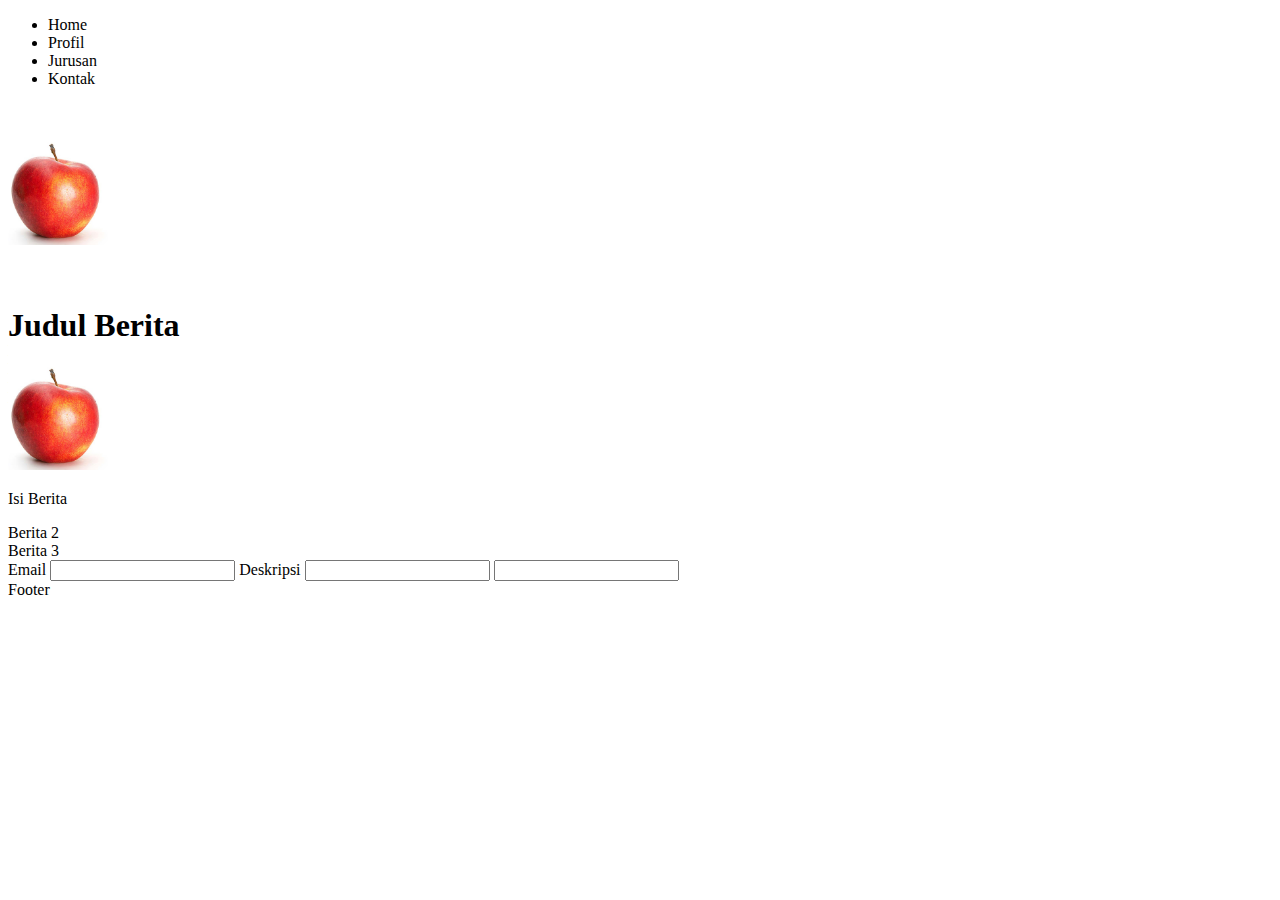
<file: Pertemuan-3/index.html>
<!DOCTYPE html>
<head>
<title>Belajr HTML</title>
</head>
<body>
    <div>
        <div>
            <!--Menu Web-->
            <ul>
                <li>Home</li>
                <li>Profil</li>
                <li>Jurusan</li>
                <li>Kontak</li>
            </ul>
        </div>
        <br /><br />
        <div>
            <!--Slider-->
            <img src="images/apel.jpg" alt="" width="100">
        </div>
        <br /> <br />
        <div>
            <!--Isi Web-->
            <div>
                <h1>Judul Berita</h1>
                <img src="images/apel.jpg" alt="" width="100">
                <p>Isi Berita</p>
            </div>
            <div>
                Berita 2
            </div>
            <div>
                Berita 3
            </div>
        </div>
    </div>
    <div>
        <!--Kontak-->
        <form action=""> 
            <Label for="">Email</Label>
            <input type="email">
            <label for="">Deskripsi</label>
            <input type="text">
            <input typw="button">
        </form>
    </div>
    <!--Footer
    -->
    <div>
        Footer
    </div>
</body>
</html>
</file>
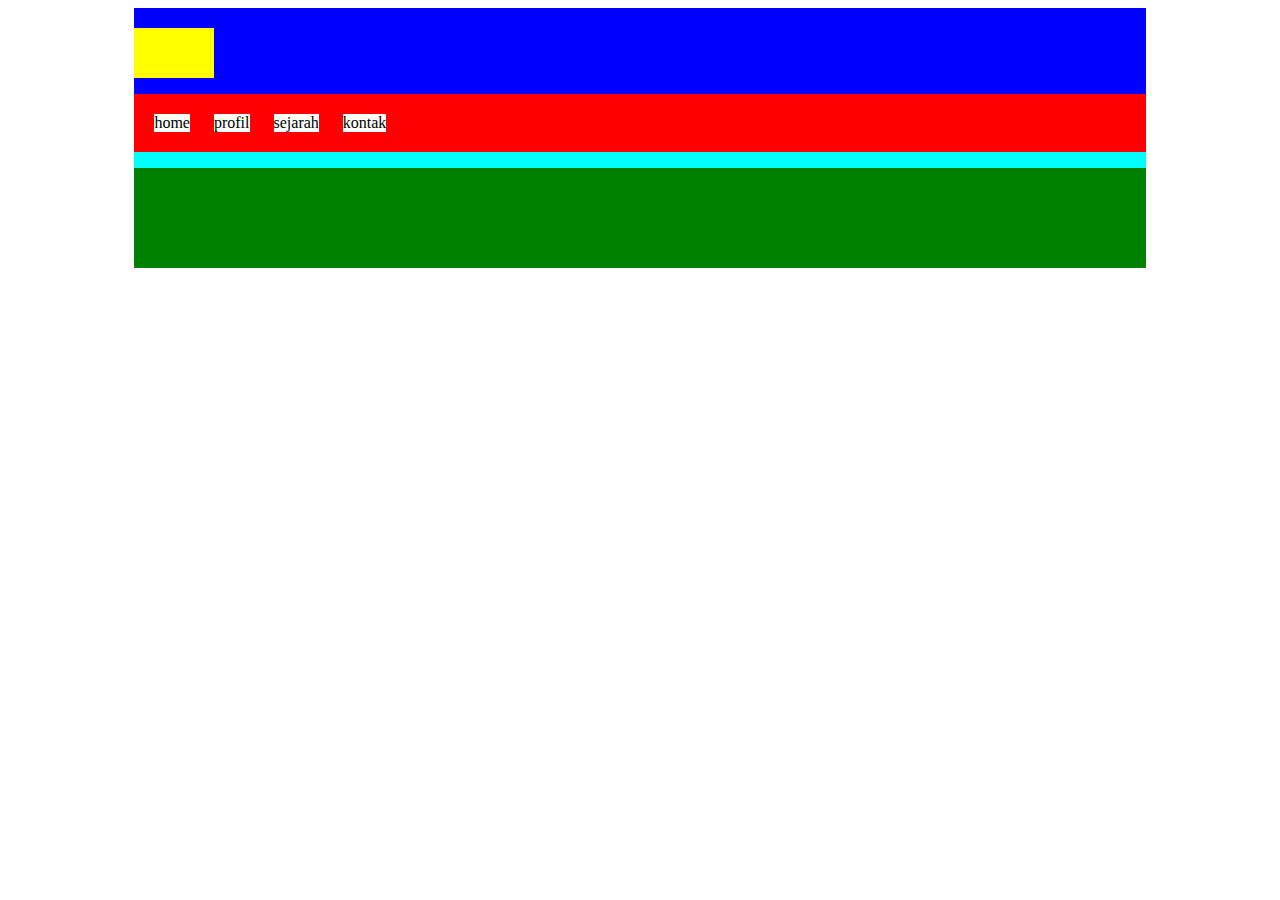
<file: pertemuan-4/index.html>
<!DOCTYPE html>
<html lang="en">
<head>
    <meta charset="UTF-8">
    <meta http-equiv="X-UA-Compatible" content="IE=edge">
    <meta name="viewport" content="width=device-width, initial-scale=1.0">
    <title>Pertemuan-4</title>
    <style>
        #container{
            width: 80%;
            background-color: aqua;
            margin: auto;
        }

        .navbar{
            background-color: blue;
            padding-top: 20px;
        }

        .slider{
            background-color: green;
            height: 100px;
        }

        .logo{
            height: 50px;
            background-color: yellow;
            width: 80px;
        }

        .menu{
            background-color: red;
        }

        ul{
            list-style-type: none;
            padding: 10px;
        }

        li{
            display: inline-block;
            background-color: white;
            margin: 10px;
        }
    </style>
</head>
<body>
    <div id="container">
        <div class="navbar">
            <!-- navbar -->
            <div class="logo">
                <!-- logo -->
            </div>
            <div class="menu">
                <!-- menu -->
                <ul>
                    <li>home</li>
                    <li>profil</li>
                    <li>sejarah</li>
                    <li>kontak</li>
                </ul>
            </div>
        </div>
        <div class="slider">
            <!-- slider -->
        </div>
        <div class="content">
            <!-- content -->
            <div>
                <!-- product-1 -->
            </div>
            <div>
                <!-- product-2 -->
            </div>
            <div>
                <!-- product-3 -->
            </div>
        </div>
        <div class="contact">
            <!-- contact -->
        </div>
        <div class="footer">
            <!-- footer -->
        </div>
    </div>
</body>
</html>
</file>
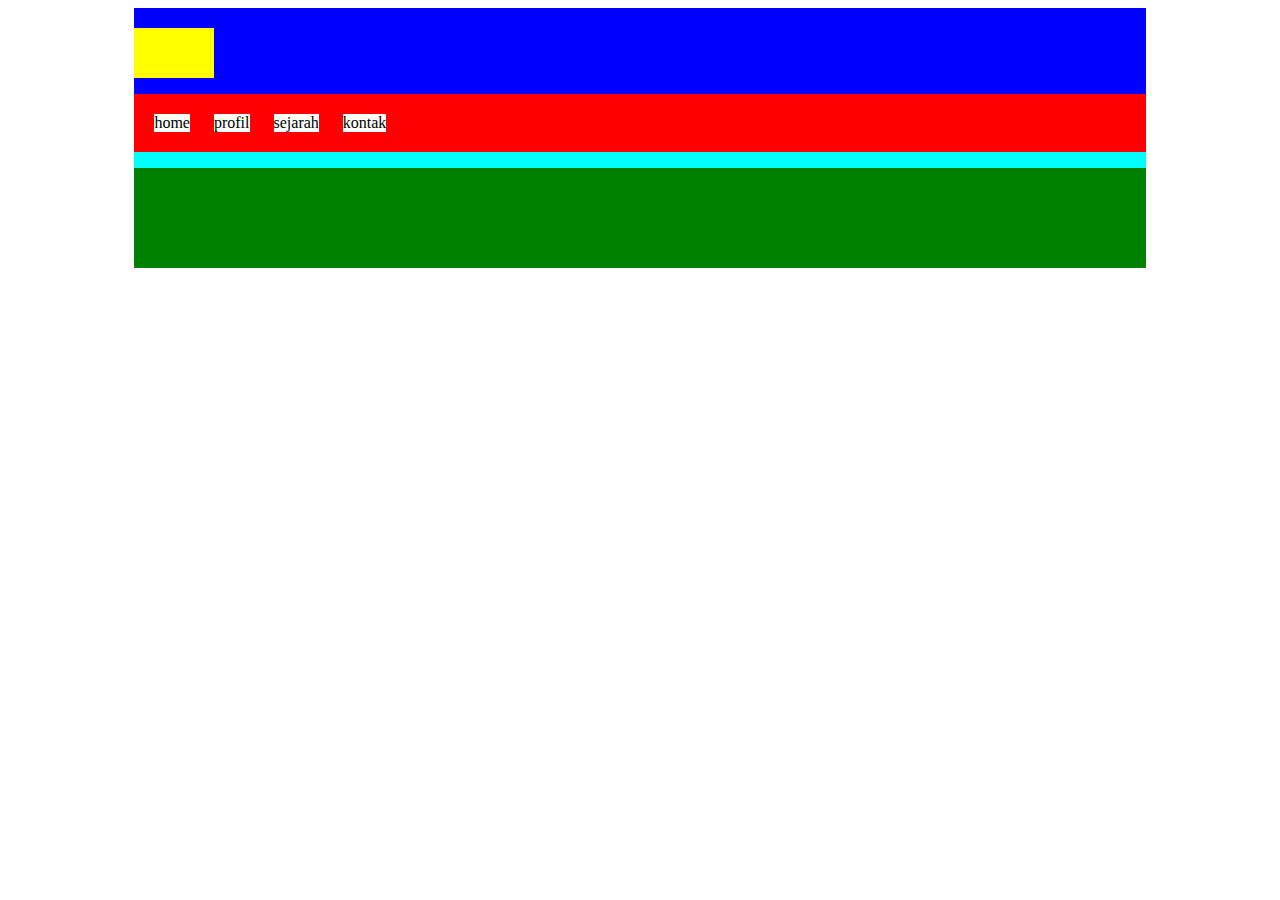
<file: Pertemuan-4/index.html>
<!DOCTYPE html>
<html lang="en">
<head>
    <meta charset="UTF-8">
    <meta http-equiv="X-UA-Compatible" content="IE=edge">
    <meta name="viewport" content="width=device-width, initial-scale=1.0">
    <title>Pertemuan-4</title>
    <style>
        #container{
            width: 80%;
            background-color: aqua;
            margin: auto;
        }

        .navbar{
            background-color: blue;
            padding-top: 20px;
        }

        .slider{
            background-color: green;
            height: 100px;
        }

        .logo{
            height: 50px;
            background-color: yellow;
            width: 80px;
        }

        .menu{
            background-color: red;
        }

        ul{
            list-style-type: none;
            padding: 10px;
        }

        li{
            display: inline-block;
            background-color: white;
            margin: 10px;
        }
    </style>
</head>
<body>
    <div id="container">
        <div class="navbar">
            <!-- navbar -->
            <div class="logo">
                <!-- logo -->
            </div>
            <div class="menu">
                <!-- menu -->
                <ul>
                    <li>home</li>
                    <li>profil</li>
                    <li>sejarah</li>
                    <li>kontak</li>
                </ul>
            </div>
        </div>
        <div class="slider">
            <!-- slider -->
        </div>
        <div class="content">
            <!-- content -->
            <div>
                <!-- product-1 -->
            </div>
            <div>
                <!-- product-2 -->
            </div>
            <div>
                <!-- product-3 -->
            </div>
        </div>
        <div class="contact">
            <!-- contact -->
        </div>
        <div class="footer">
            <!-- footer -->
        </div>
    </div>
</body>
</html>
</file>
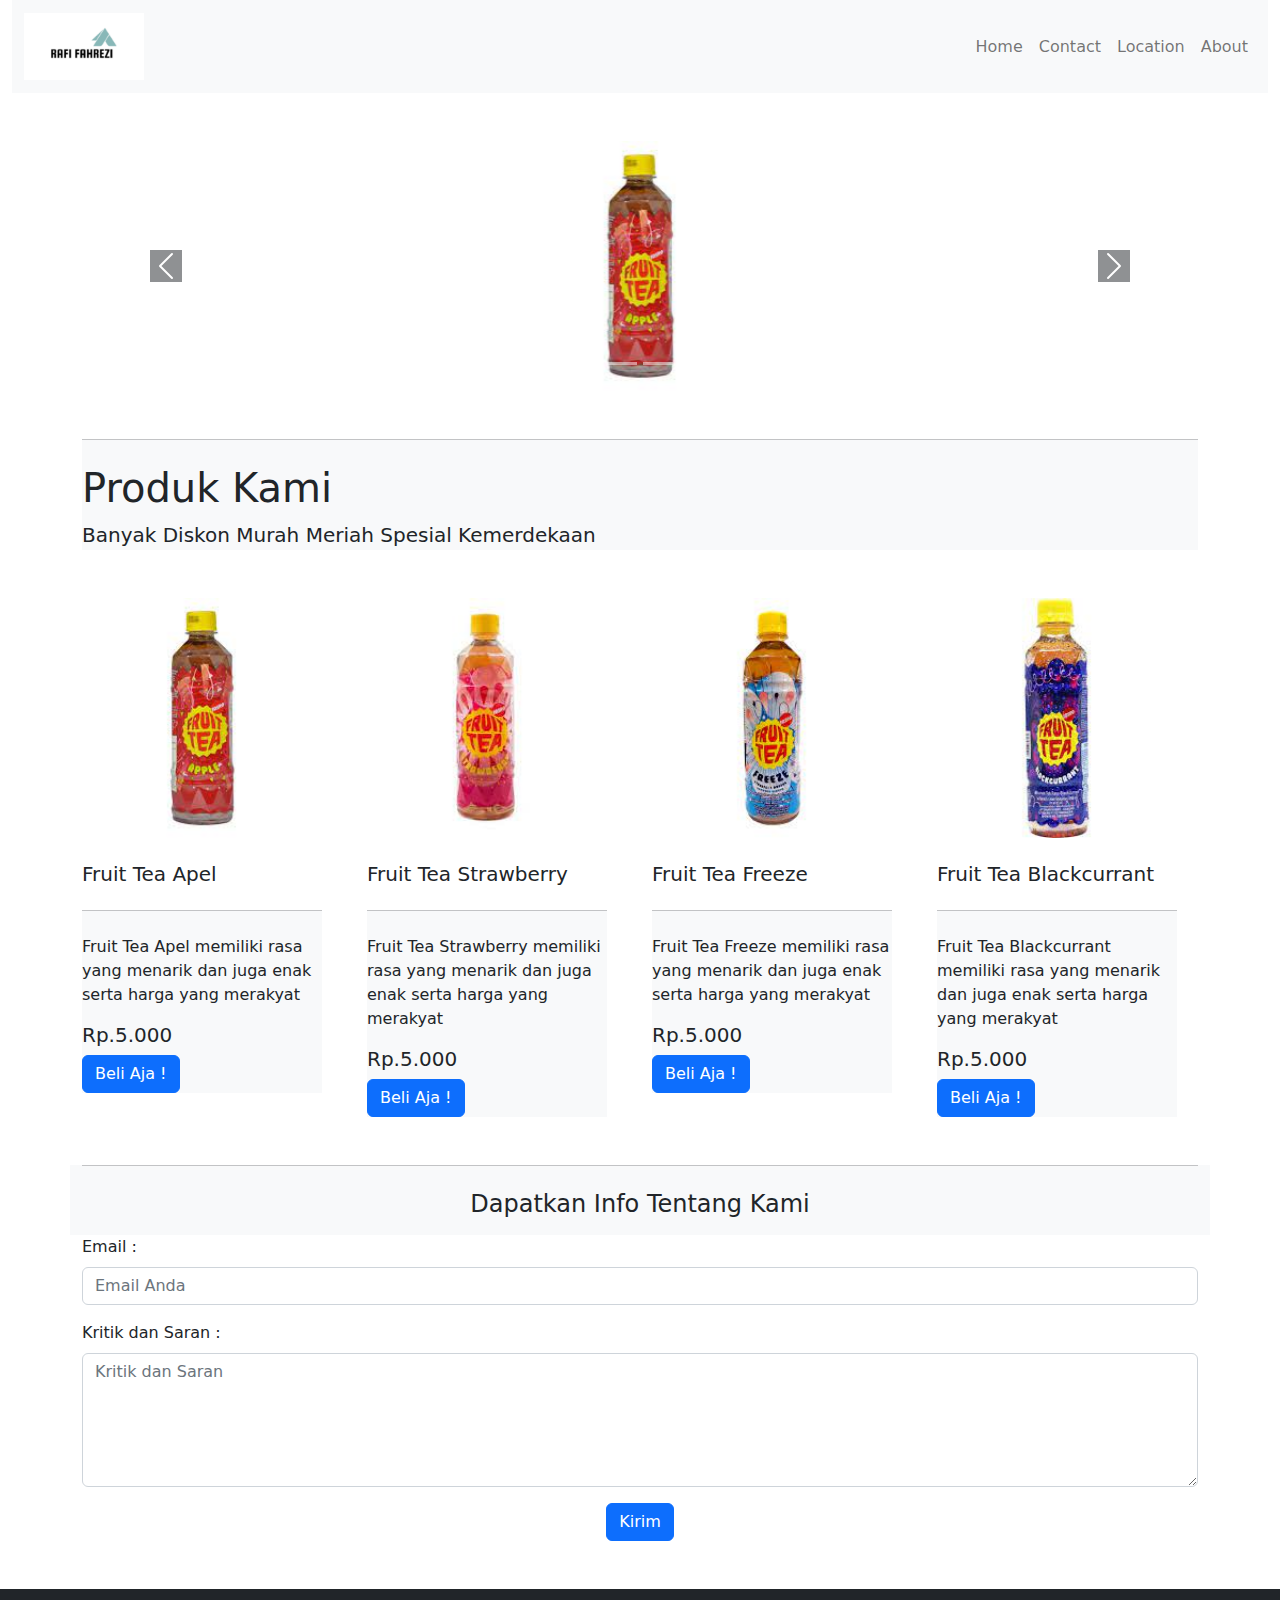
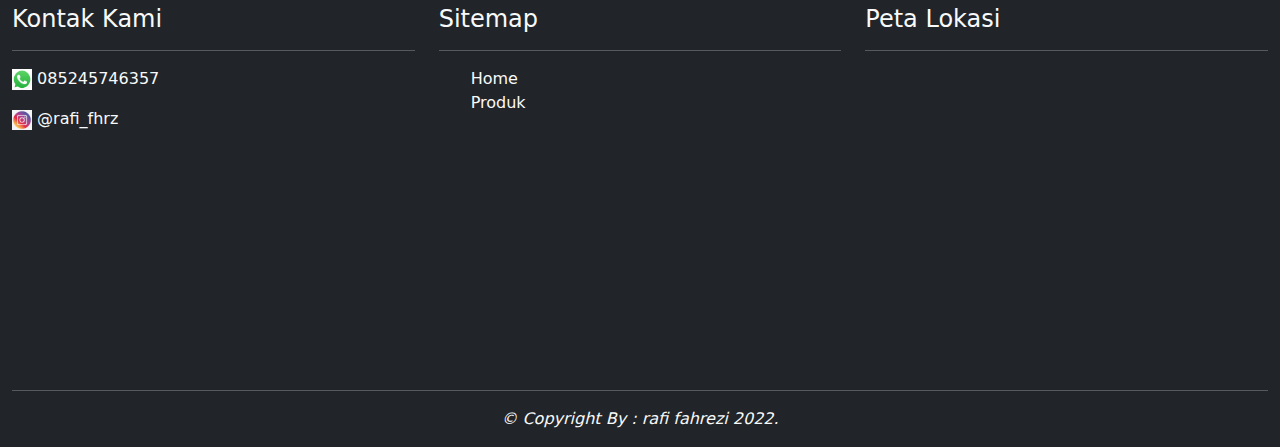
<file: Pertemuan-5/index.html>
<!DOCTYPE html>
<html lang="en">
<head>
    <meta charset="UTF-8">
    <meta http-equiv="X-UA-Compatible" content="IE=edge">
    <meta name="viewport" content="width=device-width, initial-scale=1.0">
    <title>Pertemuan-5</title>

    <link rel="stylesheet" href="style.css">

    <link rel="stylesheet" href="bootstrap/css/bootstrap.min.css">

</head>
<body>


    <div class="container-fluid">
        
        <!-- Navbar and Logo -->

            <div class="navbar navbar-expand-lg bg-light sticky-lg-top ">
                <div class="container-fluid">

                            <div class="navbar-brand" href="#">
                                <img src="images/logoo.png" width="120" alt="">
                            </div>

                            <div class="collapse navbar-collapse" id="navbarNav">
                                <ul class="navbar-nav ms-auto">
                                    <li a class="nav-item">
                                        <a class="nav-link" href="#home">Home</a>
                                    </li>
                                    <li a class="nav-item">
                                        <a class="nav-link" href="#contact">Contact</a>
                                    </li>
                                    <li a class="nav-item">
                                        <a class="nav-link" href="#lokasi">Location</a>
                                    </li>
                                    <li a class="nav-item">
                                        <a class="nav-link" href="#">About</a>
                                    </li>
                                </ul>
                            </div>

                </div>
            </div>


        <!-- Carousel -->
        
        <div id="home" class="container mt-5 mb-5">

            <div id="carouselExampleIndicators" class="carousel slide" data-bs-ride="true">
                <div class="carousel-indicators">
                    <button type="button" data-bs-target="#carouselExampleIndicators" data-bs-slide-to="0" class="active" aria-current="true" aria-label="Slide 1"></button>
                    <button type="button" data-bs-target="#carouselExampleIndicators" data-bs-slide-to="1" aria-label="Slide 2"></button>
                    <button type="button" data-bs-target="#carouselExampleIndicators" data-bs-slide-to="2" aria-label="Slide 3"></button>
                    <button type="button" data-bs-target="#carouselExampleIndicators" data-bs-slide-to="3" aria-label="Slide 4"></button>
                </div>

                <!-- Isi Carausel -->
                
                <div class="carousel-inner">
                    <div class="carousel-item active">
                        <img src="images/apel.jpg" class="d-block" alt="...">
                    </div>
                    <div class="carousel-item">
                        <img src="images/freeze.jpg" class="d-block" alt="...">
                    </div>
                    <div class="carousel-item">
                        <img src="images/stoberi.jpg" class="d-block" alt="...">
                    </div>
                    <div class="carousel-item">
                        <img src="images/blackcurrant.jpg" class="d-block" alt="...">
                    </div>
                </div>
                    <button class="carousel-control-prev" type="button" data-bs-target="#carouselExampleIndicators" data-bs-slide="prev">
                        <span class="carousel-control-prev-icon bg-dark" aria-hidden="true"></span>
                        <span class="visually-hidden">Previous</span>
                    </button>
                    <button class="carousel-control-next" type="button" data-bs-target="#carouselExampleIndicators" data-bs-slide="next">
                        <span class="carousel-control-next-icon bg-dark" aria-hidden="true"></span>
                        <span class="visually-hidden">Next</span>
                    </button>
            </div>

        </div>

        <!-- Card Product -->

        <div class="container mt-5 mb-5">
            <div class="card-header bg-light">
                <hr class="my-4">
                <h1 display="4" id="produk">Produk Kami</h1>
                <p class="lead mb-5 mt-1">Banyak Diskon Murah Meriah Spesial Kemerdekaan</p>
            </div>

            <div class="row">

                <div class="col-lg-3">
                    <div class="card-border-0" style="width: 15rem;">
                        <img src="images/apel.jpg" class="card-img-top" alt="...">
                        <div class="card-body">
                            <h5 class="card-tittle mt-4 ms-auto">Fruit Tea Apel</h5>
                            <div class="card-subtitle bg-light">
                                <hr class="my-4">
                                <p class="card-text">Fruit Tea Apel memiliki rasa yang menarik dan juga enak serta harga yang merakyat</p>
                                <h5 class="card-tittle">Rp.5.000</h5>
                                <a href="#" class="btn btn-primary">Beli Aja !</a>
                            </div>
                        </div>
                    </div>
                </div>

                <div class="col-lg-3">
                    <div class="card-border-0" style="width: 15rem;">
                        <img src="images/stoberi.jpg" class="card-img-top" alt="...">
                        <div class="card-body">
                            <h5 class="card-tittle mt-4">Fruit Tea Strawberry</h5>
                            <div class="card-subtitle bg-light">
                                <hr class="my-4">
                                <p class="card-text">Fruit Tea Strawberry memiliki rasa yang menarik dan juga enak serta harga yang merakyat</p>
                                <h5 class="card-tittle">Rp.5.000</h5>
                                <a href="#" class="btn btn-primary">Beli Aja !</a>
                            </div>
                        </div>
                    </div>
                </div>

                <div class="col-lg-3">
                    <div class="card-border-0" style="width: 15rem;">
                        <img src="images/freeze.jpg" class="card-img-top" alt="...">
                        <div class="card-body">
                            <h5 class="card-tittle mt-4">Fruit Tea Freeze</h5>
                            <div class="card-subtitle bg-light">
                                <hr class="my-4">
                                <p class="card-text">Fruit Tea Freeze memiliki rasa yang menarik dan juga enak serta harga yang merakyat</p>
                                <h5 class="card-tittle">Rp.5.000</h5>
                                <a href="#" class="btn btn-primary">Beli Aja !</a>
                            </div>
                        </div>
                    </div>
                </div>

                <div class="col-lg-3">
                    <div class="card-border-0" style="width: 15rem;">
                        <img src="images/blackcurrant.jpg" class="card-img-top" alt="...">
                        <div class="card-body">
                            <h5 class="card-tittle mt-4">Fruit Tea Blackcurrant</h5>
                            <div class="card-subtitle bg-light">
                                <hr class="my-4">
                                <p class="card-text">Fruit Tea Blackcurrant memiliki rasa yang menarik dan juga enak serta harga yang merakyat</p>
                                <h5 class="card-tittle">Rp.5.000</h5>
                                <a href="#" class="btn btn-primary">Beli Aja !</a>
                            </div>
                        </div>
                    </div>
                </div>

            </div>
            
        </div>
        

        <!-- Form Email -->

        <div class="container text-center pb-2 bg-light">
            <hr class="my-4">
            <h4 class="header">Dapatkan Info Tentang Kami</h4>
        </div>
        <div class="container mb-3">
                <label class="form-label" for="email">Email :</label>
                <input class="form-control" type="email" placeholder="Email Anda">
        </div>
        <div class="container mb-3">
            <label class="form-label" for="text">Kritik dan Saran :</label>
            <textarea class="form-control" rows="5" cols="12" type="text" placeholder="Kritik dan Saran"></textarea>
        </div>
        <div class="container text-center mt-2">
            <button type="submit" class="btn btn-primary">Kirim</button>
        </div>
        
        <!-- Footer -->

        <footer class="row align-items-start mt-5 bg-dark">

            <div class="col-lg-4 mt-2">
                <h4 class="text-light mt-2" id="contact">Kontak Kami</h4>
                <hr  class="text-light">
                <p class="text-light mt-2">
                    <img src="images/wa.jpg" width="20"alt="">
                    085245746357
                </p>
                <p class="text-light mt-2">
                    <img src="images/ig.jpg" width="20"alt="">
                    <a href="#" class="text-decoration-none text-light">@rafi_fhrz</a>
                </p>
            </div>
            <div class="col-lg-4 mt-2">
                <h4 class="text-light mt-2">Sitemap</h4>
                <hr  class="text-light">
                <ul>
                    <li><a href="#home" class="text-decoration-none text-light mt-2">Home</a></li>
                    <li><a href="#produk" class="text-decoration-none text-light mt-2">Produk</a></li>
                </ul>
            </div>
            <div class="col-lg-4 mt-2">
                <div class="text-light mt-2">
                    <h4 class="text-light mt-2" id="lokasi">Peta Lokasi</h4>
                    <hr  class="text-light">
                    <iframe src="https://www.google.com/maps/embed?pb=!1m18!1m12!1m3!1d3956.4203345867804!2d112.7464163143224!3d-7.418645575126416!2m3!1f0!2f0!3f0!3m2!1i1024!2i768!4f13.1!3m3!1m2!1s0x2dd7e4251a931af3%3A0x88989f54c0af7fc6!2sPerum%20Palem%20Nirwana!5e0!3m2!1sid!2sid!4v1660620541572!5m2!1sid!2sid" width="400" height="300" style="border:0;" allowfullscreen="" loading="lazy" referrerpolicy="no-referrer-when-downgrade"></iframe>
                </div>
            </div>

        <!-- Watermark -->

            <div class="text-light text-center">
                <hr  class="text-light">
                <p><em>© Copyright By : rafi fahrezi 2022.</em></p>
            </div>

        </footer>

    </div>

    <script src="bootstrap/js/bootstrap.bundle.min.js"></script>
</body>
</html>
</file>
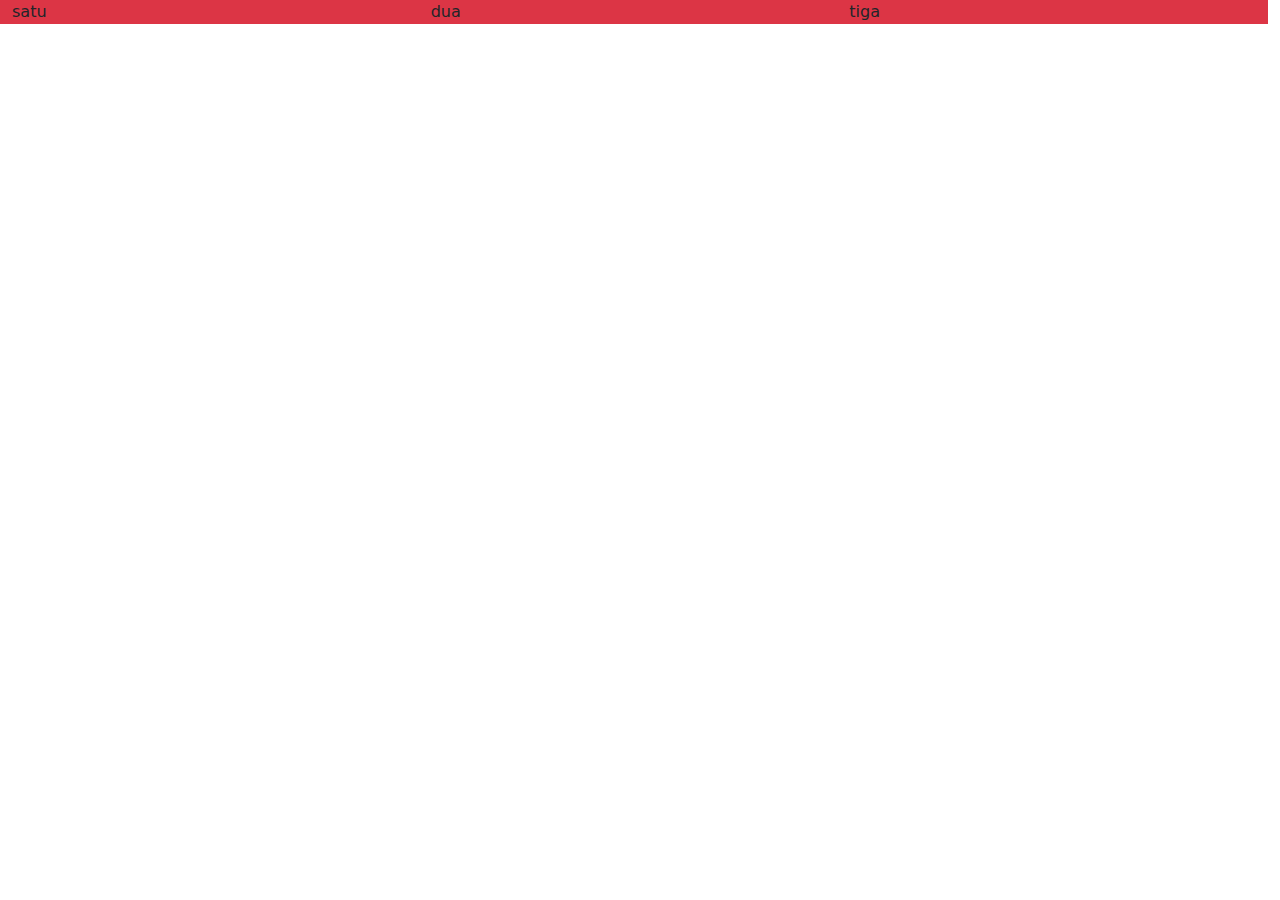
<file: Pertemuan-6/index.html>
<!DOCTYPE html>
<html lang="en">
<head>
    <meta charset="UTF-8">
    <meta http-equiv="X-UA-Compatible" content="IE=edge">
    <meta name="viewport" content="width=device-width, initial-scale=1.0">
    <title>pertemuan-6</title>

    <link rel="stylesheet" href="bootstrap/css/bootstrap.min.css">
    
</head>
<body>

    <div class="container-fluid bg-danger row">
        <div class="col">
            satu
        </div>
        <div class="col">
            dua
        </div>
        <div class="col">
            tiga
        </div>
    </div>
</body>
</html>
</file>
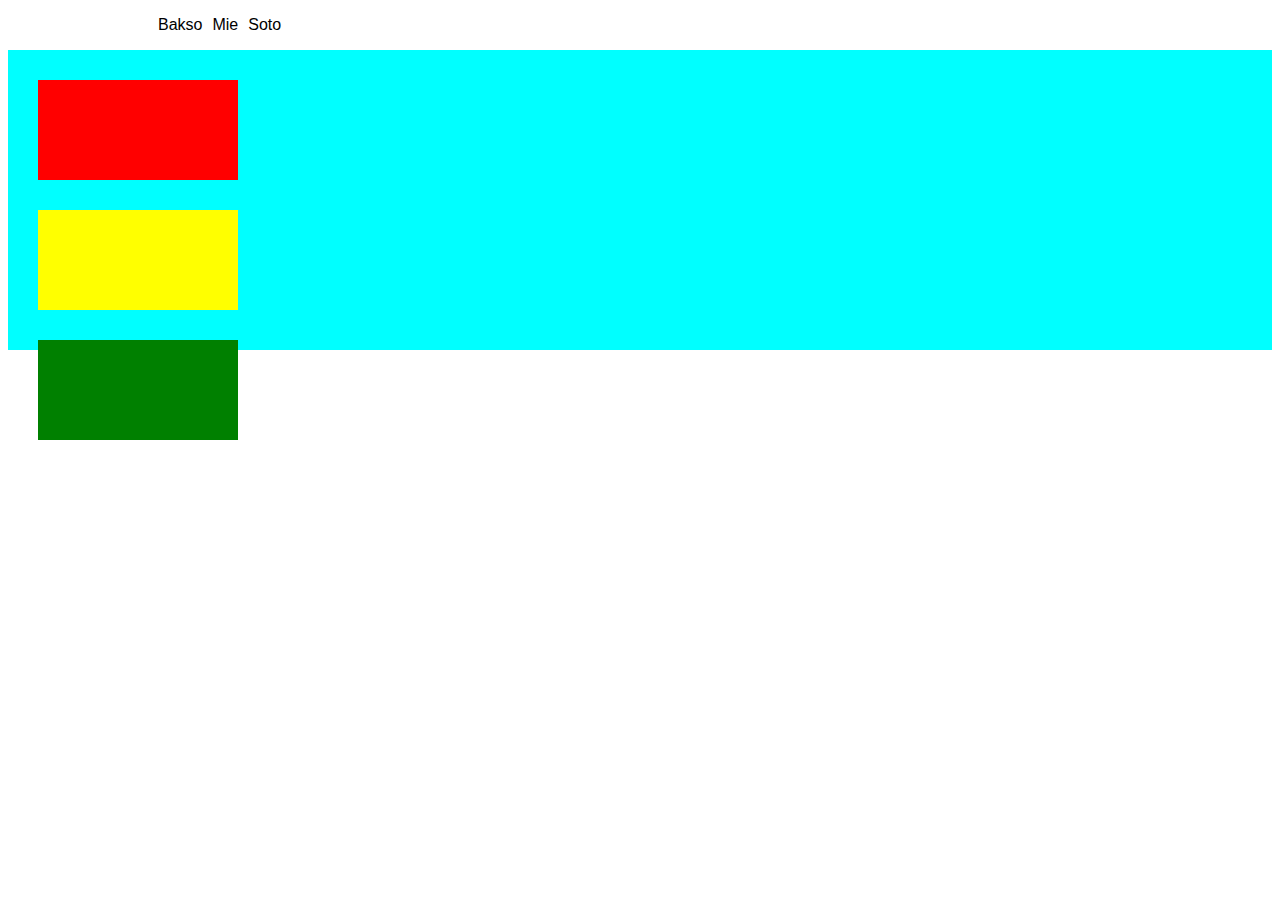
<file: Pertemuan-7/index.html>
<!DOCTYPE html>
<html lang="en">
<head>
    <meta charset="UTF-8">
    <meta http-equiv="X-UA-Compatible" content="IE=edge">
    <meta name="viewport" content="width=device-width, initial-scale=1.0">
    <title>Document</title>
    <style>
        .container{
            margin-left: 100px;
            font-family: Arial;
        }
        .menu{
            list-style-type: none;
            display: flex;
        }
        .menu li{
            margin-left: 10px;
        }
        .child{
            font-family: 'Courier New';
            display: none;
        }
        .parent:hover>.child{
            display: inline;
        }
        .parent-1{
            background-color: aqua;
            position: relative;
        }
        .child-1,.child-2,.child-3{
            height: 100px;
            width: 200px;
        }
        .child-1{
            background-color: red;
            position: relative;
            top: 30px;
            left: 30px;
        }
        .child-2{
            background-color: yellow;
            position: relative;
            top: 60px;
            left: 30px;
        }
        .child-3{
            background-color: green;
            position: relative;
            top: 90px;
            left: 30px;
        }
    </style>
</head>
<body>
    <div class="container">
        <ul class="menu">
            <li>Bakso</li>
            <li>Mie</li>
            <li class="parent">Soto
                <ul class="child">
                    <li>Soto Lamongan</li>
                    <li>Soto Madura</li>
                </ul>
            </li>
        </ul>
    </div>
    <div class="parent-1">
        <div class="child-1"></div>
        <div class="child-2"></div>
        <div class="child-3"></div>
    </div>
</body>
</html>
</file>
<file: Pertemuan-5/style.css>
@media(min-width:560px) {
    .carousel-item img{
        margin: auto;
        width: 250px;
    }
}
</file>
